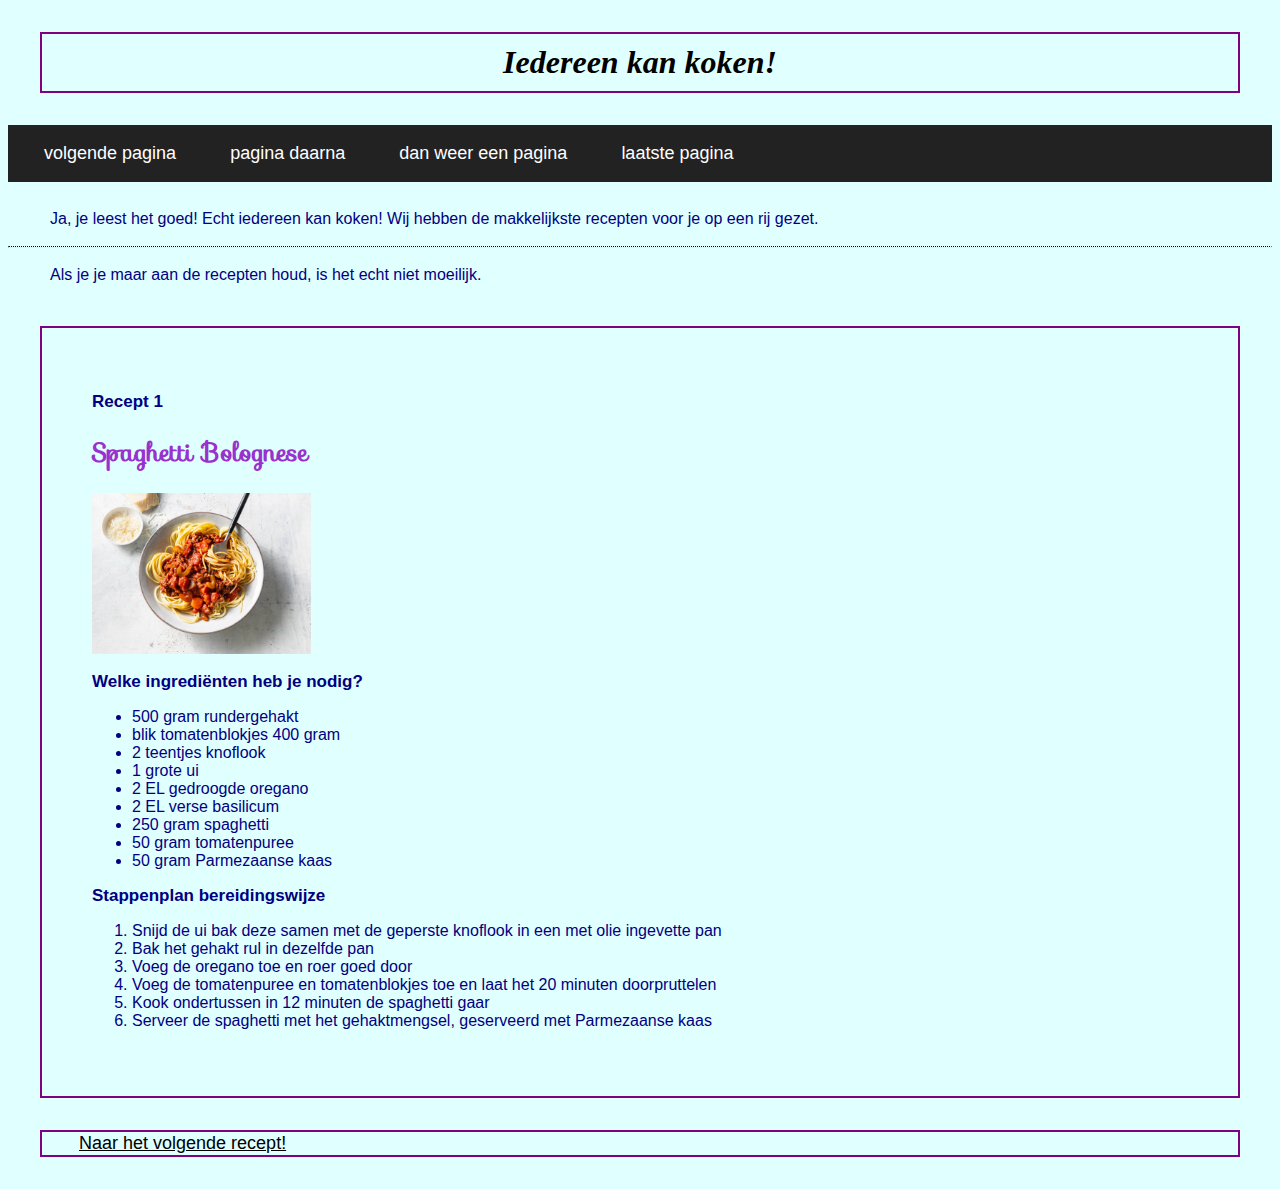
<file: Index.html>
<!DOCTYPE html>
<html>

<head>
    <title> Leer koken met Amy's Kookstudio </title>
    <link rel="stylesheet" type="text/css" href="styles.css">
    <link rel="stylesheet" href="https://fonts.googleapis.com/css?family=Sofia">
</head>

<body>
    <header>
        <div class="black-border-header">
            <h1 class="center"> Iedereen kan koken!</h1>
        </div>
    </header>
    <nav>
        <ul class="menu">
            <li class="menu"><a href="about.html">volgende pagina</a></li>
            <li class="menu"><a href="about.html">pagina daarna</a></li>
            <li class="menu"><a href="about.html">dan weer een pagina</a></li>
            <li class="menu"><a href="about.html">laatste pagina</a></li>
        </ul>
    </nav>
    <main>
        <br>
        <p>Ja, je leest het goed! Echt iedereen kan koken! Wij hebben de makkelijkste recepten voor
            je op een rij gezet.</p>
        <hr>
        <p>Als je je maar aan de recepten houd, is het echt niet moeilijk.</p>
        <div class="black-border">
            <h2>Recept 1</h2>
            <h2 class="gerecht">Spaghetti Bolognese</h2>
            <img src="Spaghetti.jpg" alt="Spaghetti Bolognese" style="width:20%">
            <h2>Welke ingrediënten heb je nodig?</h2>
            <ul>
                <li>500 gram rundergehakt</li>
                <li>blik tomatenblokjes 400 gram</li>
                <li>2 teentjes knoflook</li>
                <li>1 grote ui</li>
                <li>2 EL gedroogde oregano</li>
                <li>2 EL verse basilicum</li>
                <li>250 gram spaghetti</li>
                <li>50 gram tomatenpuree</li>
                <li>50 gram Parmezaanse kaas</li>
            </ul>
            <h2>Stappenplan bereidingswijze</h2>
            <ol>
                <li>Snijd de ui bak deze samen met de geperste knoflook in een met olie ingevette pan</li>
                <li>Bak het gehakt rul in dezelfde pan</li>
                <li>Voeg de oregano toe en roer goed door</li>
                <li>Voeg de tomatenpuree en tomatenblokjes toe en laat het 20 minuten doorpruttelen</li>
                <li>Kook ondertussen in 12 minuten de spaghetti gaar</li>
                <li>Serveer de spaghetti met het gehaktmengsel, geserveerd met Parmezaanse kaas</li>
            </ol>
        </div>
    </main>
    <footer>
        <div class="black-border-footer">
            <a href="about.html">Naar het volgende recept!</a>
        </div>
    </footer>
</body>

</html>
</file>
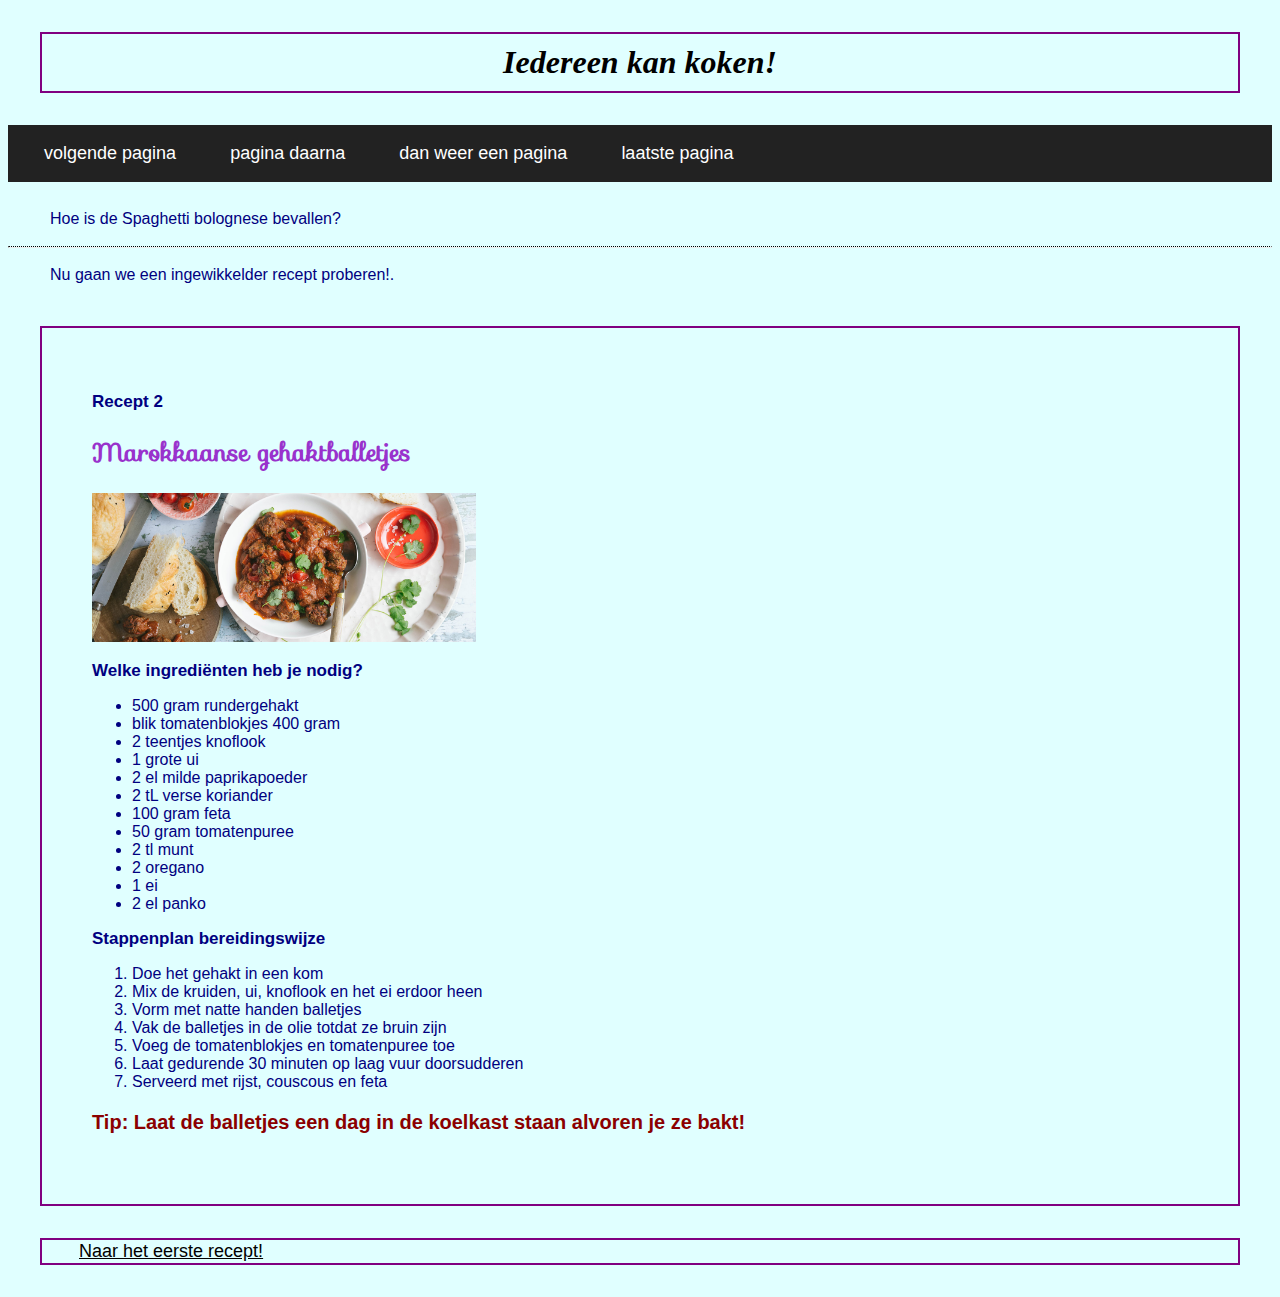
<file: about.html>
<!DOCTYPE html>
<html>

<head>
    <title> Leer koken met Amy's Kookstudio </title>
    <link rel="stylesheet" type="text/css" href="styles.css">
    <link rel="stylesheet" href="https://fonts.googleapis.com/css?family=Sofia">
</head>

<body>
    <header>
        <div class="black-border-header">
            <h1 class="center">Iedereen kan koken!</h1>
        </div>
    </header>
    <nav>
        <ul class="menu">
            <li class="menu"><a href="about.html">volgende pagina</a></li>
            <li class="menu"><a href="about.html">pagina daarna</a></li>
            <li class="menu"><a href="about.html">dan weer een pagina</a></li>
            <li class="menu"><a href="about.html">laatste pagina</a></li>
        </ul>
    </nav>
    <main>
        <br>
        <p>Hoe is de Spaghetti bolognese bevallen?</p>
        <hr>
        <p>Nu gaan we een ingewikkelder recept proberen!.</p>
        <div class="black-border">
            <h2>Recept 2</h2>
            <h2 class="gerecht">Marokkaanse gehaktballetjes</h2>
            <img src="marokkaanse-gehaktballetjes.jpg" alt="Marokkaanse gehaktballetjes" style="width:35%">
            <h2>Welke ingrediënten heb je nodig?</h2>
            <ul>
                <li>500 gram rundergehakt</li>
                <li>blik tomatenblokjes 400 gram</li>
                <li>2 teentjes knoflook</li>
                <li>1 grote ui</li>
                <li>2 el milde paprikapoeder</li>
                <li>2 tL verse koriander</li>
                <li>100 gram feta</li>
                <li>50 gram tomatenpuree</li>
                <li>2 tl munt</li>
                <li>2 oregano</li>
                <li>1 ei</li>
                <li>2 el panko</li>
            </ul>
            <h2>Stappenplan bereidingswijze</h2>
            <ol>
                <li>Doe het gehakt in een kom</li>
                <li>Mix de kruiden, ui, knoflook en het ei erdoor heen</li>
                <li>Vorm met natte handen balletjes</li>
                <li>Vak de balletjes in de olie totdat ze bruin zijn</li>
                <li>Voeg de tomatenblokjes en tomatenpuree toe</li>
                <li>Laat gedurende 30 minuten op laag vuur doorsudderen</li>
                <li>Serveerd met rijst, couscous en feta</li>
            </ol>
            <h3 class="tip">Tip: Laat de balletjes een dag in de koelkast staan alvoren je ze bakt!</h3>
        </div>
    </main>
    <footer>
        <div class="black-border-footer">
            <a href="Index.html">Naar het eerste recept!</a>
        </div>
    </footer>
</body>

</html>
</file>
<file: styles.css>
.black-border {
    border: 2px solid purple;
    padding: 50px;
    margin: 2em;
}
.black-border-header {
    border: 2px solid purple;
    padding: 10px;
    margin: 2em;
}
.black-border-footer {
    border: 2px solid purple;
    padding: 1px;
    margin: 2em;
}
#background {
    background-color: yellow;
}
hr {
    border-top: 1px dotted black;
}
body {
    background-color: lightcyan;
    color: navy;
    font-family: 'Poppins', 'Lucida Sans Unicode', 'Lucida Grande', 'Lucida Sans', Arial, sans-serif;
}
h1 {
    color: black;
    font-family: 'Caveat', 'Tahoma';
    font-style: italic;
    text-align: center;
}
h1.center {
    color: black;
    font-family: 'Caveat', 'Tahoma';
    font-style: italic;
    text-align: center;
    margin: 0 auto;
    width: auto; 
}
h2 {
    font-size: 17px;
}
h2.gerecht {
    font-size: 25px;
    font-family: "Sofia", sans-serif;
    color: darkorchid;
}
h3.tip {
    font-size: 20px;
    font-family: "Audiowide", sans-serif;
    color: darkred;
}
p {
    font-family: Verdana, Geneva, Tahoma, sans-serif;
    padding:10px;
    margin: 0px 2em 0px 2em;
}
a {
    padding-top: 1em;
    padding-right: 1em;
    padding-bottom: 1em;
    padding-left: 2em;
    color: black;
    font-size: 18px;
}
ul.menu {
    list-style-type: none;
    margin: 0;
    padding: 0;
    overflow: hidden;
    background-color: #222;
    height: auto;
}
li.menu {
    display: inline;
    float: left;
}
li a {
    display: block;
    color: white;
    text-align: center;
    text-decoration: none;
}
li a:hover {
    background-color: #111;
  }
</file>
